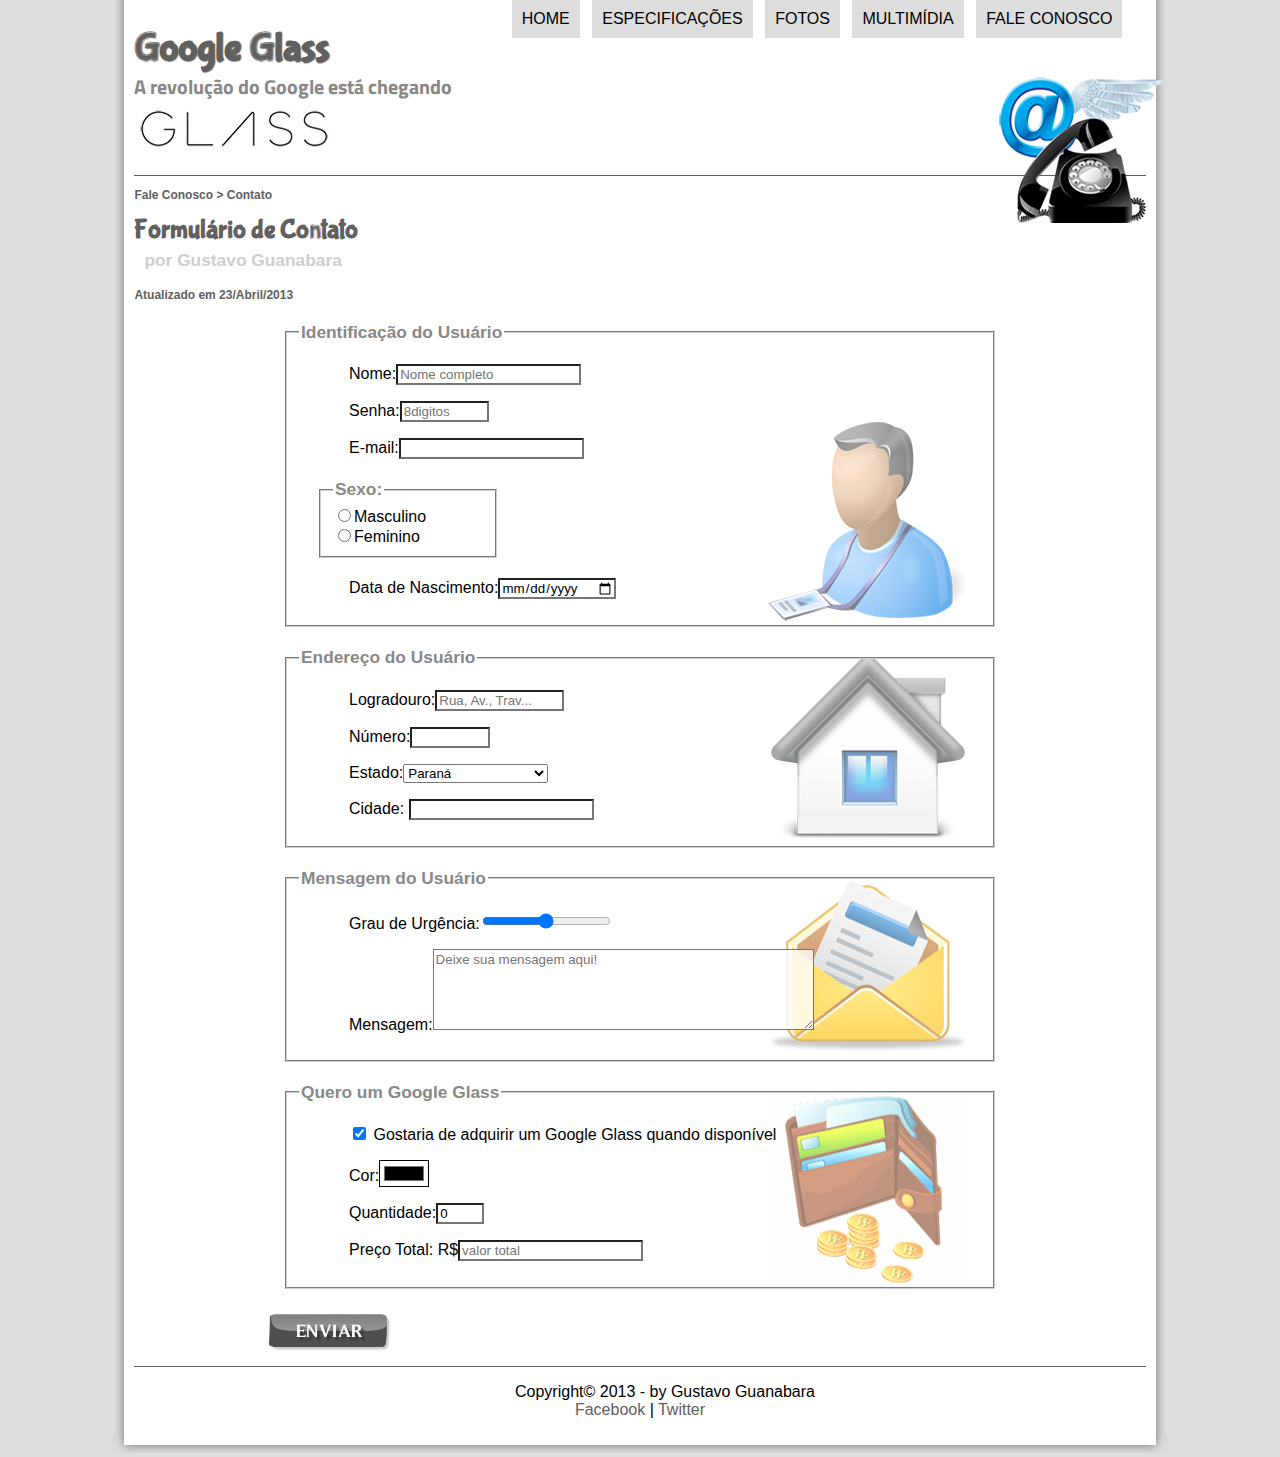
<file: fale-conosco.html>
<!DOCTYPE html>
<html lang="pt-br">

<head>
    <meta charset="UTF-8">
    <title>Fale conosco</title>
    <link rel="stylesheet" type="text/css" href="./_css/estilo.css">
    <link rel="stylesheet" type="text/css" href="./_css/form.css">
</head>
<script language="javascript" src="./_javascript/funcoes.js">
</script>
<script>
    function calc_total() {
        var qtd = parseInt(document.getElementById('cQtd').value);
        var tot = qtd * 1500;
        document.getElementById('cTot').value = tot;
    }
</script>

<body>
    <div id="interface">
        <header id="cabecalho">
            <hgroup>
                <h1> Google Glass</h1>
                <h2> A revolução do Google está chegando</h2>
            </hgroup>
            <img id="icone" src="./_imagens/contato.png">
            <nav id="menu">
                <h1>Menu Principal</h1>
                <ul>
                    <li onmouseover="mudaFoto('_imagens/Home.png')" onmouseout="mudaFoto('_imagens/glass-oculos-preto-peq.png')"><a href="index.html"> Home</a></li>
                    <li onmouseover="mudaFoto('_imagens/especificacoes.png')" onmouseout="mudaFoto('_imagens/glass-oculos-preto-peq.png')"><a href="specs.html"> Especificações</a> </li>
                    <li onmouseover="mudaFoto('_imagens/fotos.png')" onmouseout="mudaFoto('_imagens/glass-oculos-preto-peq.png')"><a href="fotos.html">Fotos</a></li>
                    <li onmouseover="mudaFoto('_imagens/multimidia.png')" onmouseout="mudaFoto('_imagens/glass-oculos-preto-peq.png')"><a href="multimidia.html">Multimídia</a> </li>
                    <li onmouseover="mudaFoto('_imagens/contato.png')"><a href="fale-conosco.html">Fale conosco</a></li>
                </ul>
            </nav>
        </header>
        <section id="corpo-full">
            <article id="noticia-principal">
                <header id="cabecalho-artigo">
                    <hgroup>
                        <h3>Fale Conosco > Contato</h3>
                        <h1>Formulário de Contato</h1>
                        <h2>por Gustavo Guanabara</h2>
                        <h3 class="direita">Atualizado em 23/Abril/2013</h3>
                    </hgroup>
                </header>
            </article>
        </section>
        <form method="POST" id="fContato" action="mailto:edersonrenan2003@hotmail.com" oninput="calc_total();">
            <fieldset id="usuario">
                <legend> Identificação do Usuário </legend>
                <p><label for="cNome">Nome:</label><input type="text" name="tNome" id="cNome" size="20" maxlength="30" placeholder="Nome completo"></p>
                <p><label for="cSenha">Senha:</label><input type="password" name="tSenha" id="cSenha" size="8" maxlength="8" placeholder="8digitos"></p>
                <p><label for="cMail">E-mail:</label><input type="email" name="tMail" id="cMail" size="20" maxlength="40"></p>
                <fieldset id="sexo">
                    <legend>Sexo:</legend>
                    <input type="radio" name="tSexo" id="cMasc"><label for="cMasc">Masculino</label><br>
                    <input type="radio" name="tSexo" id="cFem"><label for="cFem">Feminino</label>
                </fieldset>
                <p><label for="cNasc">Data de Nascimento:</label><input type="date" name="tNasc" id="cNasc"></p>
            </fieldset>

            <fieldset id="endereco">
                <legend>Endereço do Usuário</legend>
                <p><label for="cRua"> Logradouro:</label><input type="text" name="tRua" id="cRua" size="13" maxlength="80" placeholder="Rua, Av., Trav..."></p>
                <p><label for="cNum"> Número:</label><input type="number" name="tNum" id="cNum" min="0" max="99999"></p>

                <p><label for="cEst">Estado:</label><select name="tEst" id="cEst">
                        <option value="AC">Acre</option>
                        <option value="AL">Alagoas</option>
                        <option value="AP">Amapá</option>
                        <option value="AM">Amazonas</option>
                        <option value="BA">Bahia</option>
                        <option value="CE">Ceará</option>
                        <option value="DF">Distrito Federal</option>
                        <option value="ES">Espírito Santo</option>
                        <option value="GO">Goiás</option>
                        <option value="MA">Maranhão</option>
                        <option value="MT">Mato Grosso</option>
                        <option value="MS">Mato Grosso do Sul</option>
                        <option value="MG">Minas Gerais</option>
                        <option value="PA">Pará</option>
                        <option value="PB">Paraíba</option>
                        <option value="PR" selected>Paraná</option>
                        <option value="PE">Pernambuco</option>
                        <option value="PI">Piauí</option>
                        <option value="RJ">Rio de Janeiro</option>
                        <option value="RN">Rio Grande do Norte</option>
                        <option value="RS">Rio Grande do Sul</option>
                        <option value="RO">Rondônia</option>
                        <option value="RR">Roraima</option>
                        <option value="SC">Santa Catarina</option>
                        <option value="SP">São Paulo</option>
                        <option value="SE">Sergipe</option>
                        <option value="TO">Tocantins</option>
                </select>
                </p>

                <p><label for="cCid">Cidade:</label> <input type="text" name="tCid" id="cCid"></p>
            </fieldset>

            <fieldset id="mensagem">
                <legend>Mensagem do Usuário</legend>
                <p><label for="">Grau de Urgência:</label><input type="range" name="tUrg" id="cUrg" min="0" max="10"></p>
                <p><label for="cMsg">Mensagem:</label><textarea name="tMsg" id="cMsg" cols="45" rows="5" placeholder="Deixe sua mensagem aqui!"></textarea></p>
            </fieldset>

            <fieldset id="pedido">
                <legend> Quero um Google Glass</legend>
                <p><input type="checkbox" name="tPed" id="cPed" checked> <label for="cPed">Gostaria de adquirir um Google Glass quando disponível </label></p>
                <p><label for="cCor">Cor:</label><input type="color" name="tCor" id="cCor"></p>
                <p><label for="cQtd">Quantidade:</label><input type="number" name="tQtd" id="cQtd" min="0" max="5" value="0"></p>
                <p><label for="cTot">Preço Total: R$</label><input type="text" name="tTot" id="cTot" readonly placeholder="valor total"></p>
            </fieldset>
            <input type="image" name="tEnviar" id="cEnviar" src="./_imagens/botao-enviar.png">
        </form>
        <footer id="rodape">
            <p>
                Copyright&copy; 2013 - by Gustavo Guanabara <br>
                <a href="https://facebook.com/cursosemvideo" target="blank">Facebook</a> |
                <a href="https://twitter.com/cursosemvideo" target="blank">Twitter</a>
            </p>
        </footer>
    </div>
</body>

</html>
</file>
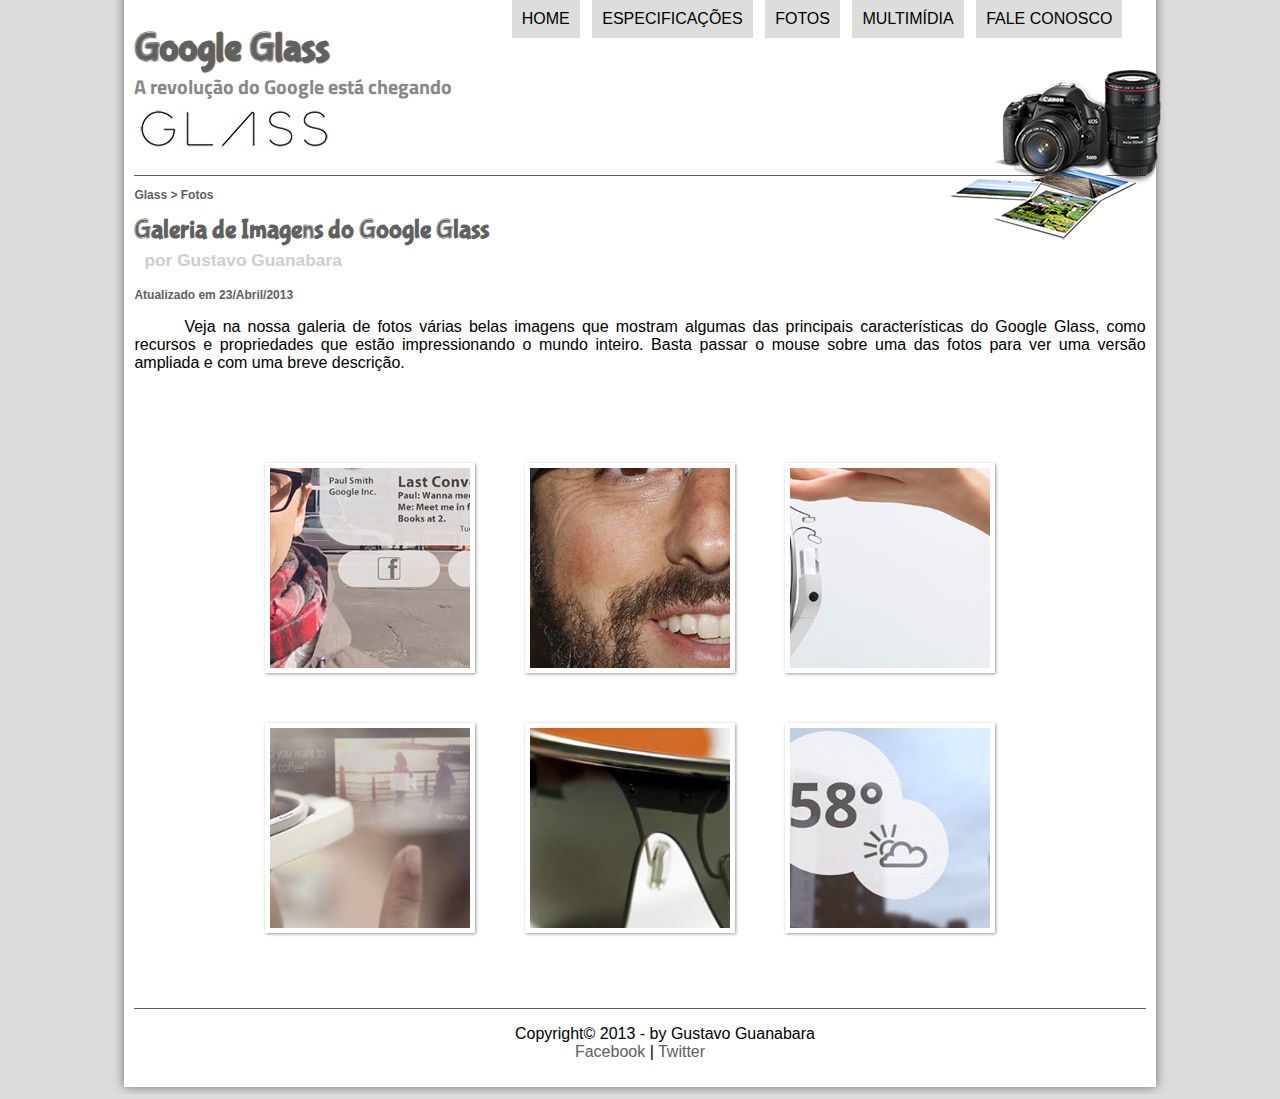
<file: fotos.html>
<!DOCTYPE html>
<html lang="pt-br">

<head>
    <meta charset="UTF-8">
    <title>Fotos</title>
    <link rel="stylesheet" type="text/css" href="./_css/estilo.css">
    <link rel="stylesheet" type="text/css" href="./_css/fotos.css">
</head>
<script language="javascript" src="./_javascript/funcoes.js">
</script>

<body>
    <div id="interface">
        <header id="cabecalho">
            <hgroup>
                <h1> Google Glass</h1>
                <h2> A revolução do Google está chegando</h2>
            </hgroup>
            <img id="icone" src="_imagens/fotos.png">
            <nav id="menu">
                <h1>Menu Principal</h1>
                <ul>
                    <li onmouseover="mudaFoto('_imagens/Home.png')" onmouseout="mudaFoto('_imagens/fotos.png')"><a href="index.html"> Home</a></li>
                    <li onmouseover="mudaFoto('_imagens/especificacoes.png')" onmouseout="mudaFoto('_imagens/fotos.png')"><a href="specs.html"> Especificações</a> </li>
                    <li onmouseover="mudaFoto('_imagens/fotos.png')" onmouseout="mudaFoto('_imagens/fotos.png')"><a href="fotos.html">Fotos</a></li>
                    <li onmouseover="mudaFoto('_imagens/multimidia.png')" onmouseout="mudaFoto('_imagens/fotos.png')"><a href="multimidia.html">Multimídia</a> </li>
                    <li onmouseover="mudaFoto('_imagens/contato.png')" onmouseout="mudaFoto('_imagens/fotos.png')"><a href="fale-conosco.html">Fale conosco</a></li>
                </ul>
            </nav>
        </header>
        <section id="corpo-full">
            <article id="noticia-principal">
                <header id="cabecalho-artigo">
                    <hgroup>
                        <h3>Glass > Fotos</h3>
                        <h1>Galeria de Imagens do Google Glass</h1>
                        <h2>por Gustavo Guanabara</h2>
                        <h3 class="direita">Atualizado em 23/Abril/2013</h3>
                    </hgroup>
                </header>
                <p> Veja na nossa galeria de fotos várias belas imagens que mostram algumas das principais características do Google Glass, como recursos e propriedades que estão impressionando o mundo inteiro. Basta passar o mouse sobre uma das fotos para
                    ver uma versão ampliada e com uma breve descrição.
                </p>
                <ul id="album-fotos">
                    <li id="foto01"><span> Agenda e lembretes</span></li>
                    <li id="foto02"><span> Sergey Brin usando o Glass</span> </li>
                    <li id="foto03"><span> Leve e compacto</span></li>
                    <li id="foto04"><span> Sensação de uma tela de 50" </span></li>
                    <li id="foto05"><span> Vários tipos de lente </span></li>
                    <li id="foto06"><span> Informações importantes</span></li>
                </ul>
            </article>
        </section>
        <footer id="rodape">
            <p>
                Copyright&copy; 2013 - by Gustavo Guanabara <br>
                <a href="https://facebook.com/cursosemvideo" target="blank">Facebook</a> |
                <a href="https://twitter.com/cursosemvideo" target="blank">Twitter</a>
            </p>
        </footer>
    </div>
</body>

</html>
</file>
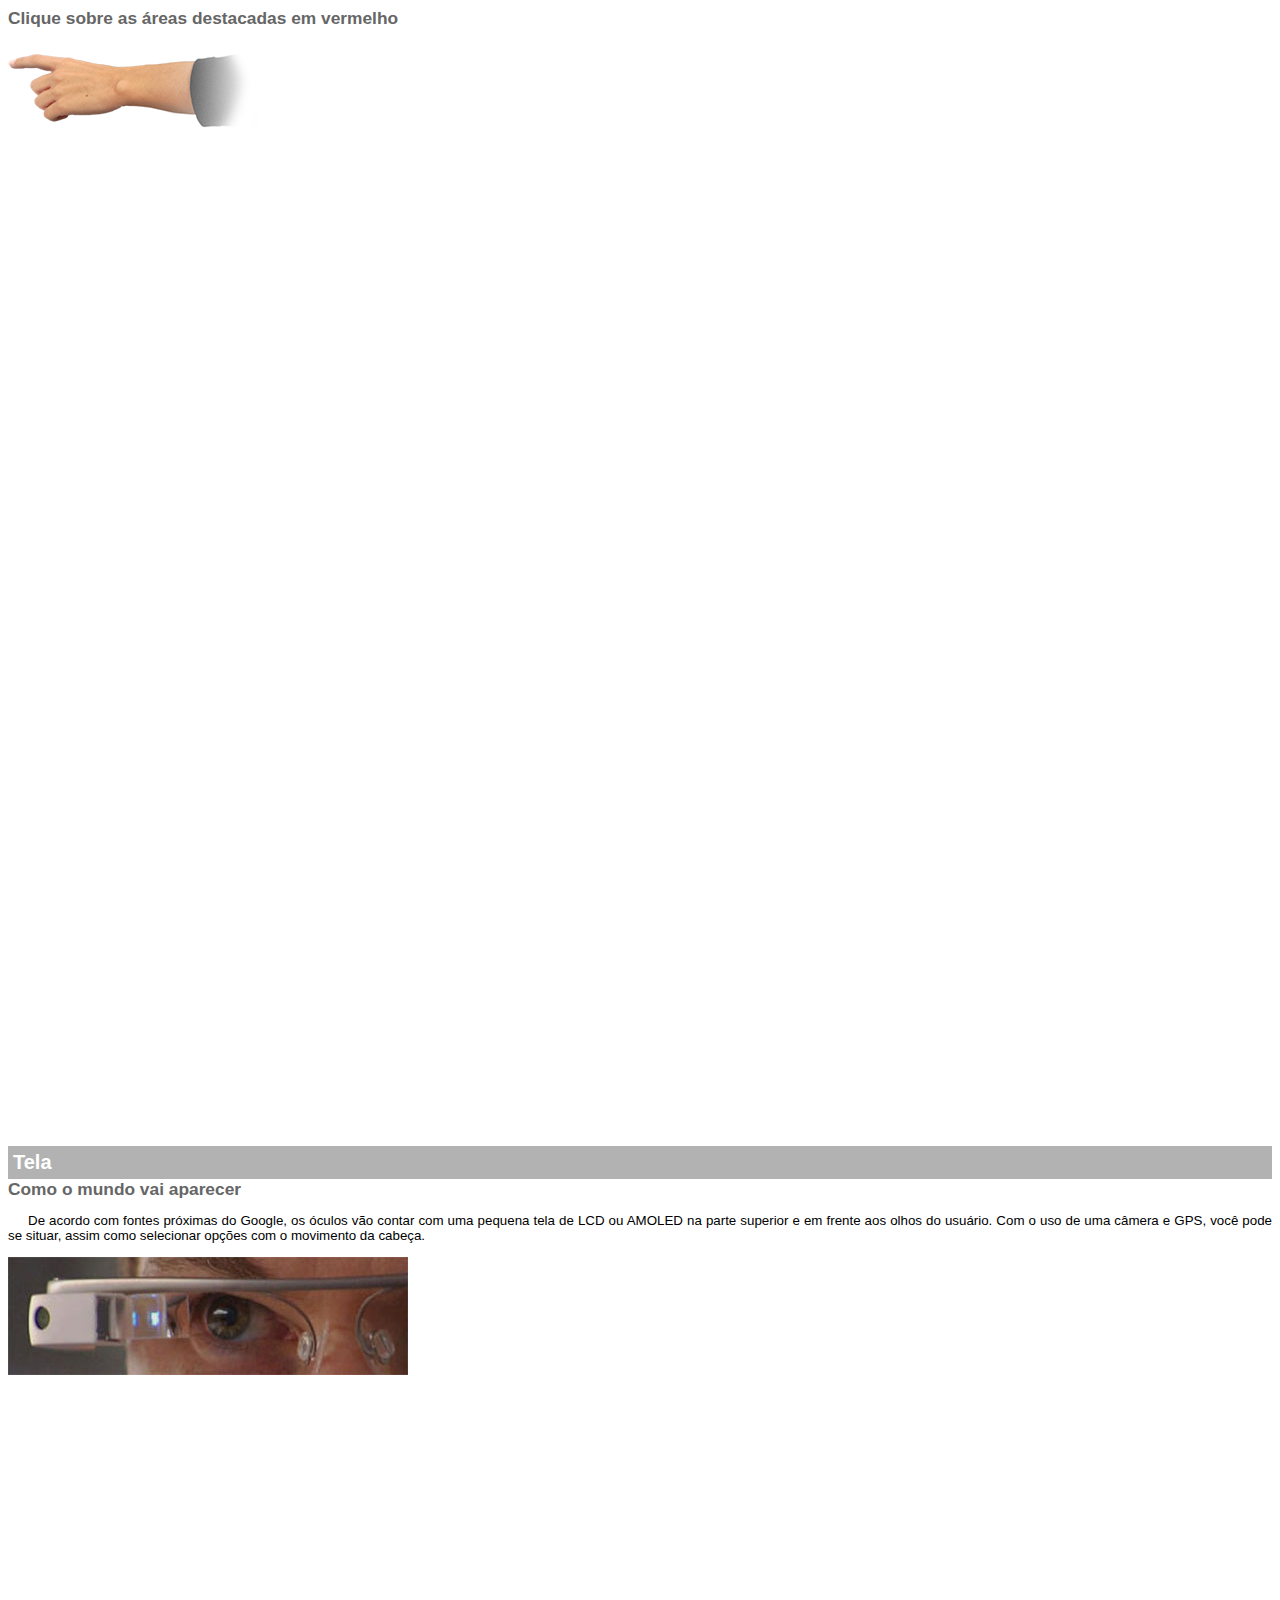
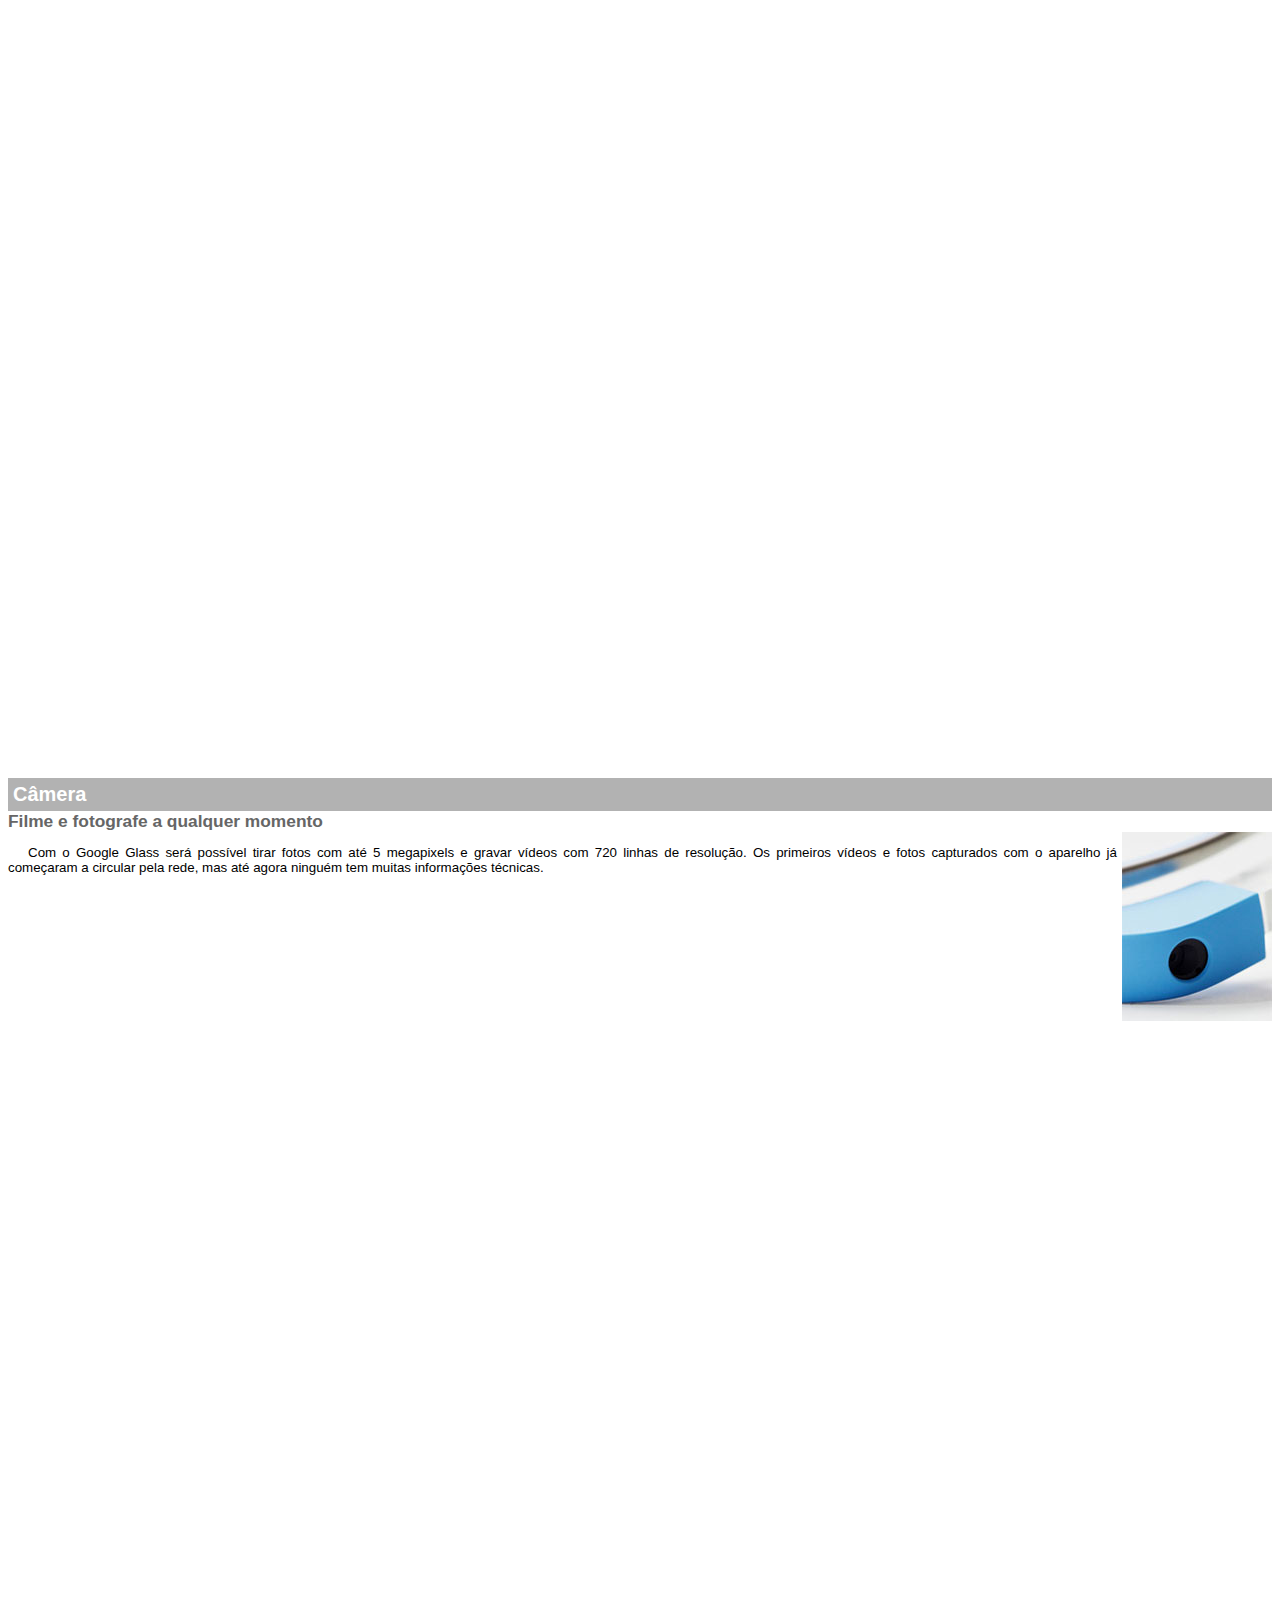
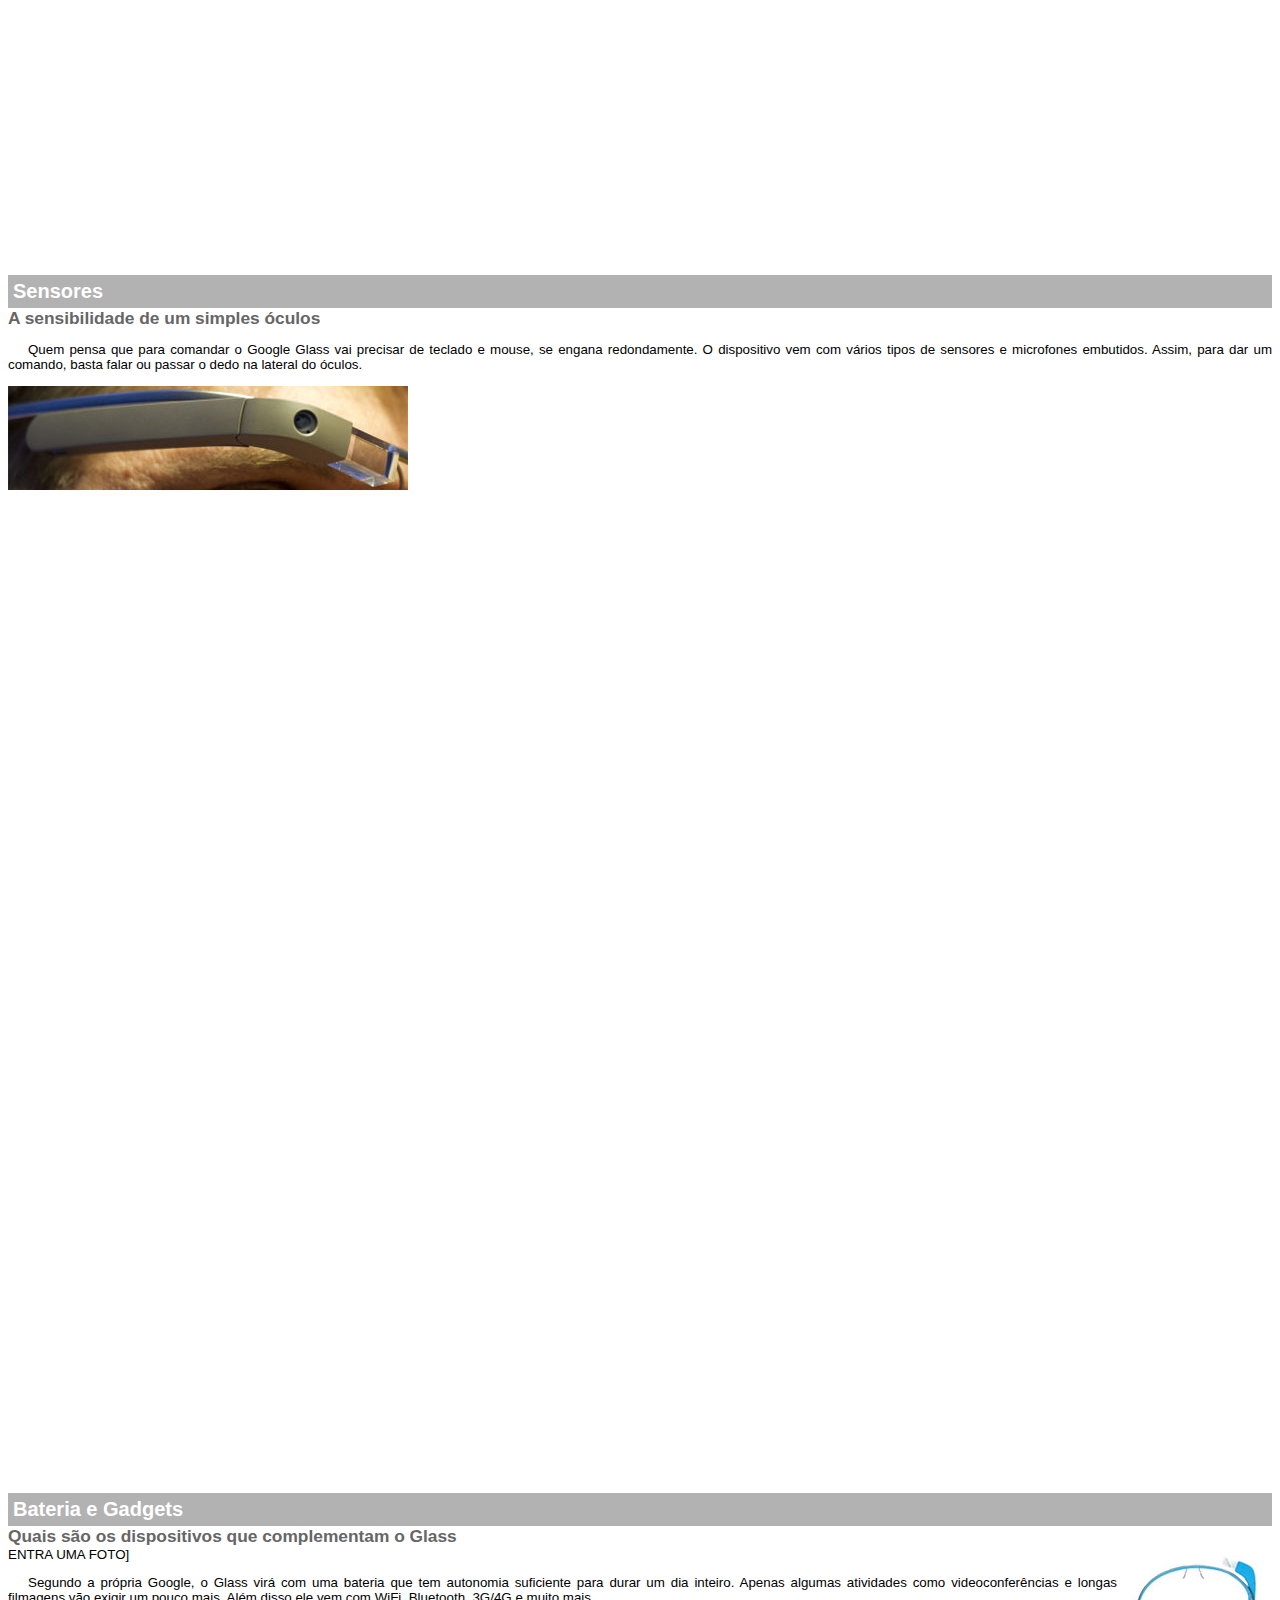
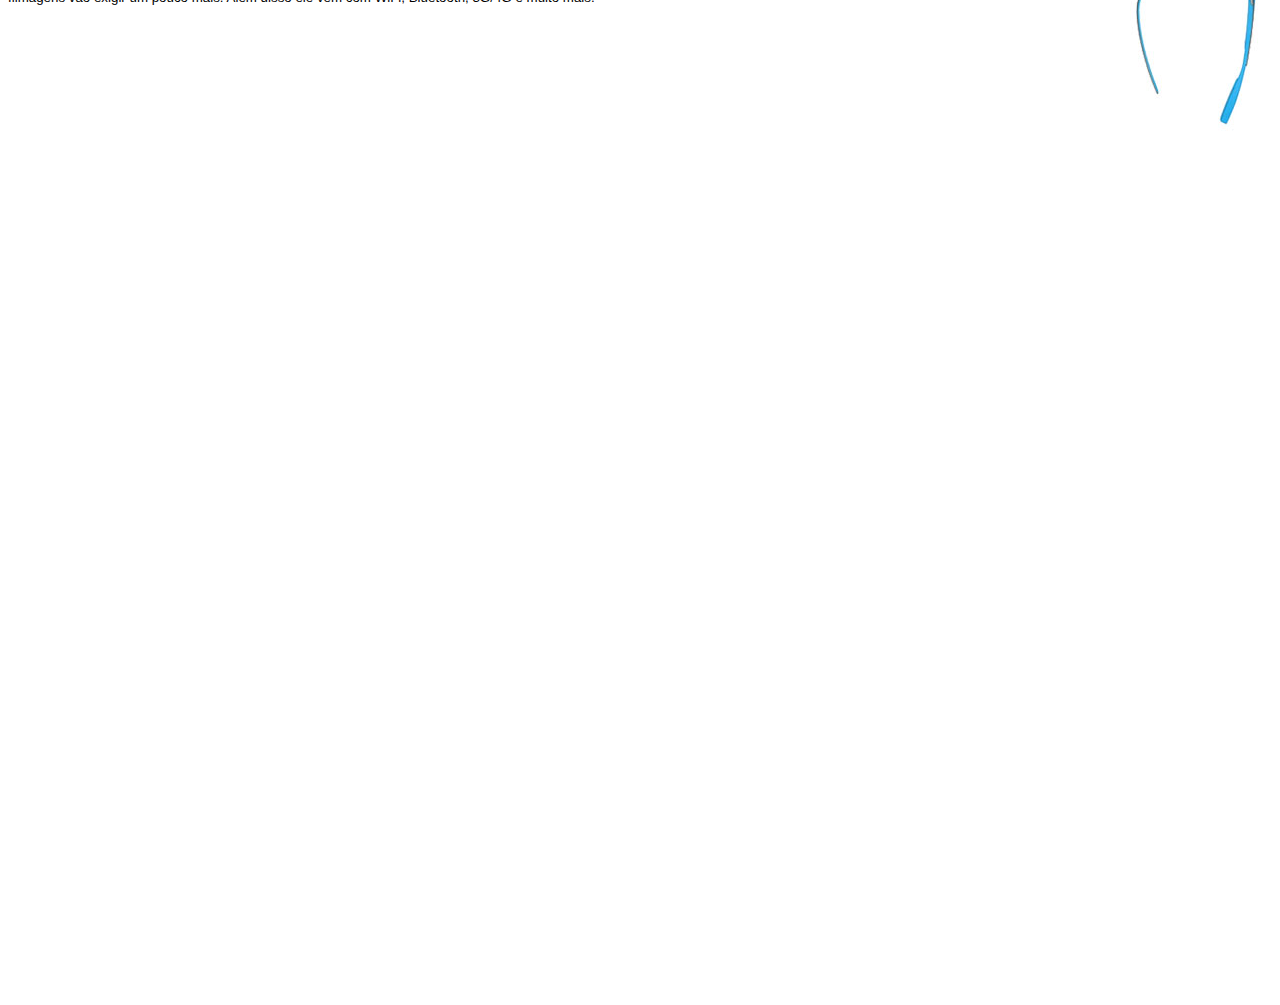
<file: google-glass.html>
<!DOCTYPE html>
<html>

<head>
    <style>
        body {
            font-family: 'Arial';
            font-size: 10pt;
            overflow: hidden;
        }
        
        p {
            text-align: justify;
            text-indent: 20px;
        }
        
        article {
            margin-bottom: 1000px;
        }
        
        article h1 {
            font-size: 15pt;
            color: #ffffff;
            background-color: rgba(0, 0, 0, .3);
            padding: 5px;
            margin: 0px;
        }
        
        article h2 {
            font-size: 13pt;
            color: #666666;
            margin: 0px;
        }
        
        img.img-dir {
            display: block;
            float: right;
            margin-left: 5px;
        }
    </style>
</head>

<body>
    <article id="topo">
        <header>
            <h2> Clique sobre as áreas destacadas em vermelho </h2>
        </header>
        <img src="./_imagens/mao.png" alt="Mão apontando para a esquerda">
    </article>

    <article id="tela">
        <header>
            <h1>Tela</h1>
            <h2>Como o mundo vai aparecer</h2>
        </header>
        <p>
            De acordo com fontes próximas do Google, os óculos vão contar com uma pequena tela de LCD ou AMOLED na parte superior e em frente aos olhos do usuário. Com o uso de uma câmera e GPS, você pode se situar, assim como selecionar opções com o movimento da
            cabeça.
        </p>
        <img src="./_imagens/det-tela.jpg" alt="Tela do Google Glass">
    </article>

    <article id="camera">
        <header>
            <h1> Câmera</h1>
            <h2> Filme e fotografe a qualquer momento </h2>
        </header>
        <img src="./_imagens/det-camera.jpg" alt="Camera do Google Glass" class="img-dir">
        <p>
            Com o Google Glass será possível tirar fotos com até 5 megapixels e gravar vídeos com 720 linhas de resolução. Os primeiros vídeos e fotos capturados com o aparelho já começaram a circular pela rede, mas até agora ninguém tem muitas informações técnicas.
        </p>
    </article>

    <article id="sensores">
        <header>
            <h1> Sensores </h1>
            <h2> A sensibilidade de um simples óculos</h2>
        </header>
        <p>
            Quem pensa que para comandar o Google Glass vai precisar de teclado e mouse, se engana redondamente. O dispositivo vem com vários tipos de sensores e microfones embutidos. Assim, para dar um comando, basta falar ou passar o dedo na lateral do óculos.
        </p>
        <img src="./_imagens/det-touch.jpg" alt="Sensores do Google Glass">
    </article>

    <article id="gadgets">
        <header>
            <h1>Bateria e Gadgets </h1>
            <h2> Quais são os dispositivos que complementam o Glass</h2>
        </header>
        <img src="./_imagens/det-bateria.jpg" alt="Bateria e Gadgets do Google Glass" class="img-dir"> ENTRA UMA FOTO]
        <p>
            Segundo a própria Google, o Glass virá com uma bateria que tem autonomia suficiente para durar um dia inteiro. Apenas algumas atividades como videoconferências e longas filmagens vão exigir um pouco mais. Além disso ele vem com WiFi, Bluetooth, 3G/4G
            e muito mais.
        </p>
    </article>
</body>

</html>
</file>
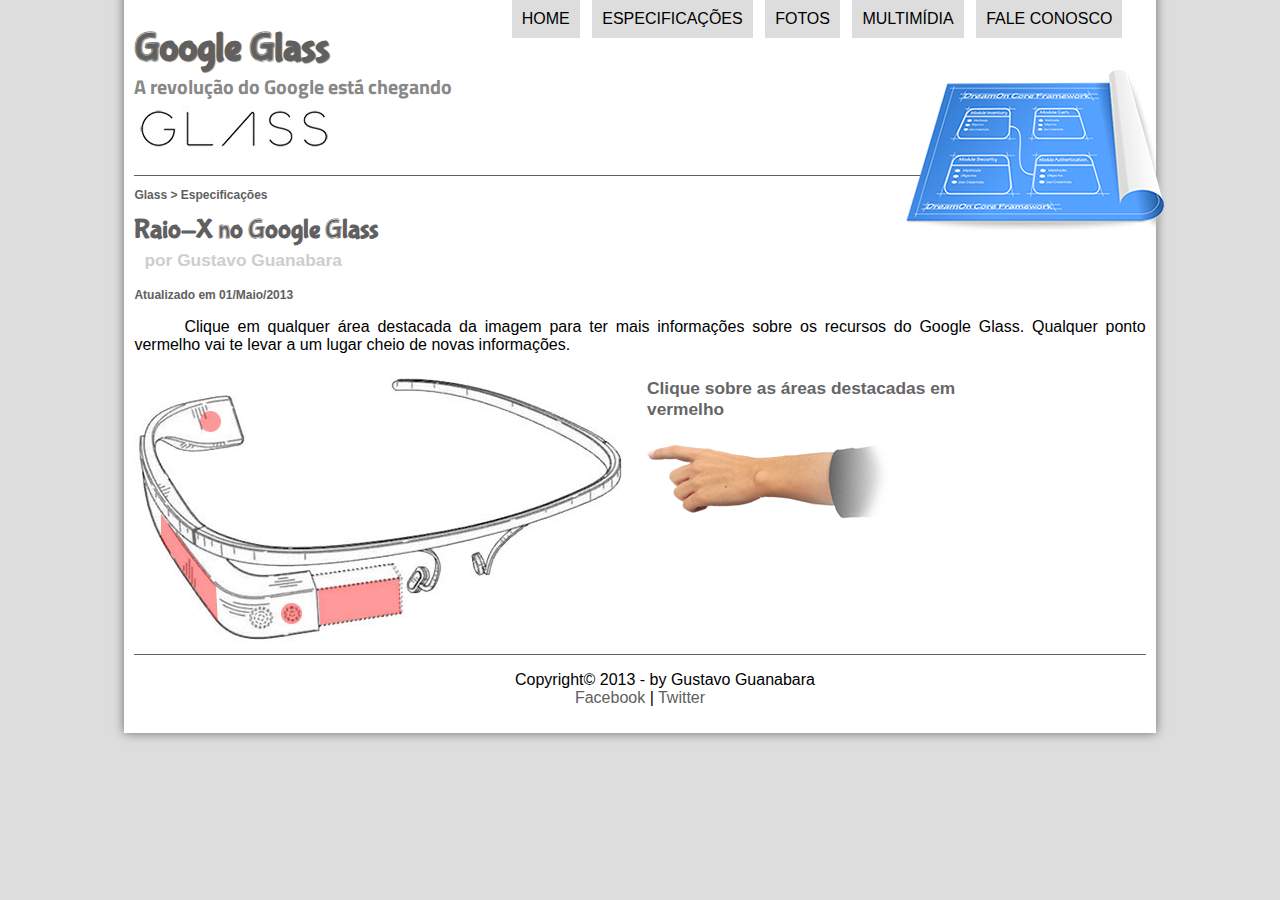
<file: specs.html>
<!DOCTYPE html>
<html lang="pt-br">

<head>
    <meta charset="UTF-8">
    <title>Especificações</title>
    <link rel="stylesheet" type="text/css" href="./_css/estilo.css">
    <link rel="stylesheet" type="text/css" href="./_css/specs.css">
</head>
<script language="javascript" src="./_javascript/funcoes.js">
</script>

<body>
    <div id="interface">
        <header id="cabecalho">
            <hgroup>
                <h1> Google Glass</h1>
                <h2> A revolução do Google está chegando</h2>
            </hgroup>
            <img id="icone" src="./_imagens/especificacoes.png">
            <nav id="menu">
                <h1>Menu Principal</h1>
                <ul>
                    <li onmouseover="mudaFoto('_imagens/Home.png')" onmouseout="mudaFoto('./_imagens/especificacoes.png')"><a href="index.html"> Home</a></li>
                    <li onmouseover="mudaFoto('_imagens/especificacoes.png')" onmouseout="mudaFoto('./_imagens/especificacoes.png')"><a href="specs.html"> Especificações</a>
                    </li>
                    <li onmouseover="mudaFoto('_imagens/fotos.png')" onmouseout="mudaFoto('./_imagens/especificacoes.png')"><a href="fotos.html">Fotos</a></li>
                    <li onmouseover="mudaFoto('_imagens/multimidia.png')" onmouseout="mudaFoto('./_imagens/especificacoes.png')"><a href="multimidia.html">Multimídia</a>
                    </li>
                    <li onmouseover="mudaFoto('_imagens/contato.png')" onmouseout="mudaFoto('./_imagens/especificacoes.png')"><a href="fale-conosco.html">Fale
                            conosco</a></li>
                </ul>
            </nav>
        </header>
        <section id="corpo-full">
            <!--section id="corpo-full"-->
            <article id="noticia-principal">
                <header id="cabecalho-artigo">
                    <hgroup>
                        <h3>Glass > Especificações</h3>
                        <h1>Raio-X no Google Glass</h1>
                        <h2>por Gustavo Guanabara</h2>
                        <h3 class="direita">Atualizado em 01/Maio/2013</h3>
                    </hgroup>
                </header>
                <p>
                    Clique em qualquer área destacada da imagem para ter mais informações sobre os recursos do Google Glass. Qualquer ponto vermelho vai te levar a um lugar cheio de novas informações.
                </p>
                <section id="conteudo">
                    <img src="./_imagens/glass-esquema-marcado.jpg" alt="" usemap="#meumapa">
                    <map name="meumapa">
                            <area shape="rect" coords="179,202,270,260" href="google-glass.html#tela" target="janela">
                            <area shape="circle" coords="158,243,12" href="google-glass.html#camera" target="janela">
                            <area shape="circle" coords="77,52,12" href="google-glass.html#gadgets" target="janela">
                            <area shape="poly" coords="28,143,83,216,84,249,27,169" href="google-glass.html#sensores" target="janela" >
                        </map>
                    <iframe src="google-glass.html" name="janela" id="frame-spec"></iframe>
                </section>
            </article>
        </section>

        <footer id="rodape">
            <p>
                Copyright&copy; 2013 - by Gustavo Guanabara <br>
                <a href="https://facebook.com/cursosemvideo" target="blank">Facebook</a> |
                <a href="https://twitter.com/cursosemvideo" target="blank">Twitter</a>
            </p>
        </footer>
    </div>
</body>

</html>
</file>
<file: _css/estilo.css>
@charset "UTF-8";
@import url('https://fonts.googleapis.com/css?family=Titillium+Web&display=swap');
@font-face {
    font-family: 'FonteLogo';
    src: url("../_fonts/bubblegum-sans-regular.otf");
}

body {
    background-color: #dddddd;
    font-family: Arial, sans-serif;
    color: rgba(0, 0, 0, 1)
}

p {
    text-align: justify;
    text-indent: 50px;
}

a {
    color: #606060;
    text-decoration: none;
}

a:hover {
    text-decoration: underline;
}

header#cabecalho img#icone {
    position: absolute;
    right: 9%;
    top: 70px;
}

header#cabecalho {
    border-bottom: 1px #606060 solid;
    height: 150px;
    background: url("../_imagens/glass-logo-peq.jpg") no-repeat 0px 80px;
}

header#cabecalho h1 {
    font-family: 'FonteLogo';
    font-size: 30pt;
    color: #606060;
    text-shadow: 1px 1px 1px rgba(0, 0, 0, .6);
    margin-bottom: 0px;
}

header#cabecalho h2 {
    font-family: 'Titillium Web', sans-serif;
    color: #888888;
    font-size: 15pt;
    margin-top: 0px;
}


/* formatação de imagens com legenda */

figure.foto-legenda {
    position: relative;
    border: 8px solid white;
    box-shadow: 1px 1px 4px black;
}

figure.foto-legenda img {
    width: 100%;
    height: 100%;
}

figure.foto-legenda figcaption {
    opacity: 0;
    position: absolute;
    top: 0px;
    background-color: rgba(0, 0, 0, 0.4);
    color: white;
    width: 100%;
    height: 100%;
    padding: 10px;
    box-sizing: border-box;
    transition: opacity 1s;
}

figure.foto-legenda:hover figcaption {
    opacity: 1;
}


/*formatação do menu*/

nav#menu {
    display: block;
}

nav#menu ul {
    list-style: none;
    text-transform: uppercase;
    position: absolute;
    top: -20px;
    right: 12%;
}

nav#menu li {
    display: inline-block;
    background-color: #dddddd;
    padding: 10px;
    margin: 4px;
    transition: background-color 1s;
}

nav#menu li:hover {
    background-color: #606060;
}

nav#menu h1 {
    display: none;
}

nav#menu a {
    color: black;
    text-decoration: none;
    transition: color 0.5s;
}

nav#menu a:hover {
    color: white;
}

section#corpo {
    display: block;
    float: left;
    width: 55%;
    border-right: 1px solid #606060;
    padding-right: 35px;
    padding-right: 35px;
}

article#noticia-principal h2 {
    font-size: 13pt;
    color: #606060;
    background-color: #dddddd;
    padding: 5px 0px 5px 10px;
    margin: 10px 0px 10px 0px;
}

header#cabecalho-artigo h1 {
    font-family: 'FonteLogo', sans-serif;
    font-size: 20pt;
    color: #606060;
    margin-bottom: 0px;
    margin-top: 0px;
}

header#cabecalho-artigo h2 {
    font-size: 13pt;
    color: #cecece;
    background-color: #ffffff;
    margin: 0px;
}

header#cabecalho-artigo h3 {
    font-size: 12px;
    color: #606060;
}

table#tabelaspec {
    border: 1px solid #606060;
    border-spacing: 0px;
    margin-left: auto;
    margin-right: auto;
}

table#tabelaspec td {
    border: 1px solid #606060;
    padding: 10px;
}

table#tabelaspec td.ce {
    color: #ffffff;
    background-color: #606060;
    vertical-align: top;
    font-weight: bold;
}

table#tabelaspec td.cd {
    background-color: #cecece;
}

table#tabelaspec caption {
    color: #888888;
    font-size: 13pt;
    font-weight: bolder;
}

table#tabelaspec caption span {
    display: block;
    float: right;
    color: black;
    font-size: 8pt;
    margin-top: 10px;
}

aside#lateral {
    display: block;
    float: right;
    width: 40%;
    background-color: #dddddd;
    padding: 10px;
    margin-top: 10px;
    box-shadow: 2px 2px 2px rgba(0, 0, 0, .5)
}

aside#lateral h1 {
    font-family: 'FonteLogo';
    font-size: 20pt;
    color: #606060;
    margin-top: 5px;
}

aside#lateral h2 {
    background-color: #606060;
    font-size: 13pt;
    color: #ffffff;
    padding: 5px;
}

video#video1 {
    display: block;
    margin: auto;
}

video#video2 {
    display: block;
    margin: auto;
}

footer#rodape {
    border-top: 1px solid #606060;
    clear: both;
}

footer#rodape p {
    text-align: center;
}


/* interface */

div#interface {
    width: 80%;
    background-color: #ffffff;
    margin: -20px auto 0px auto;
    box-shadow: 0px 0px 10px rgba(0, 0, 0, .5);
    padding: 10px 10px 10px 10px;
}
</file>
<file: _css/form.css>
@charset "UTF-8";
form {
    width: 750px;
    margin: auto;
}

input,
textarea {
    font-family: sans-serif;
    font-weight: normal;
    font-size: 13;
    background-color: rgba(255, 255, 255, .8);
}

input:hover,
textarea:hover {
    background-color: #dddddd;
}

legend {
    color: #888888;
    font-weight: bold;
    font-size: 13pt;
    font-family: sans-serif;
}

fieldset {
    border-color: #cecece;
    margin: 20px;
}

fieldset#sexo {
    width: 150px;
}

fieldset#usuario {
    background: url("../_imagens/icone-contato.png") no-repeat 95% 95%;
}

fieldset#endereco {
    background: url("../_imagens/icone-endereco.png") no-repeat 95% 95%;
}

fieldset#mensagem {
    background: url("../_imagens/icone-mensagem.png") no-repeat 95% 95%;
}

fieldset#pedido {
    background: url("../_imagens/icone-pagamento.png") no-repeat 95% 95%;
}
</file>
<file: _css/fotos.css>
@charset "UTF-8";
ul#album-fotos {
    width: 800px;
    margin: 0 auto;
    padding: 50px;
    overflow: hidden;
    list-style-type: none;
}

ul#album-fotos li {
    float: left;
    width: 200px;
    height: 200px;
    margin: 25px;
    border: 5px solid white;
    background-color: white;
    box-shadow: 1px 1px 3px rgba(0, 0, 0, .4);
    -webkit-transition: all .2s ease-in;
}

ul#album-fotos li span {
    opacity: 0;
    color: white;
    box-shadow: 1px 1px 1px black;
    background-color: rgba(0, 0, 0, .3);
    font-size: 12pt;
    line-height: 370px;
    padding: 10px;
}

ul#album-fotos li:hover {
    -webkit-transform: scale(1.5);
}

ul#album-fotos li:hover span {
    opacity: 1;
}

ul#album-fotos li#foto01 {
    background: url('../_imagens/galeria-01.jpg') no-repeat;
    background-position: 50% 50%;
    background-size: 400px 400px;
    background-color: white;
}

ul#album-fotos li#foto01:hover {
    background-position: 0px 0px;
    background-size: 200px 200px;
}

ul#album-fotos li#foto02 {
    background: url('../_imagens/galeria-02.jpg') no-repeat;
    background-position: 50% 50%;
    background-size: 400px 400px;
    background-color: white;
}

ul#album-fotos li#foto02:hover {
    background-position: 0px 0px;
    background-size: 200px 200px;
}

ul#album-fotos li#foto03 {
    background: url('../_imagens/galeria-03.jpg') no-repeat;
    background-position: 50% 50%;
    background-size: 400px 400px;
    background-color: white;
}

ul#album-fotos li#foto03:hover {
    background-position: 0px 0px;
    background-size: 200px 200px;
}

ul#album-fotos li#foto04 {
    background: url('../_imagens/galeria-04.jpg') no-repeat;
    background-position: 50% 50%;
    background-size: 400px 400px;
    background-color: white;
}

ul#album-fotos li#foto04:hover {
    background-position: 0px 0px;
    background-size: 200px 200px;
}

ul#album-fotos li#foto05 {
    background: url('../_imagens/galeria-05.jpg') no-repeat;
    background-position: 50% 50%;
    background-size: 400px 400px;
    background-color: white;
}

ul#album-fotos li#foto05:hover {
    background-position: 0px 0px;
    background-size: 200px 200px;
}

ul#album-fotos li#foto06 {
    background: url('../_imagens/galeria-06.jpg') no-repeat;
    background-position: 50% 50%;
    background-size: 400px 400px;
    background-color: white;
}

ul#album-fotos li#foto06:hover {
    background-position: 0px 0px;
    background-size: 350px 350px;
}
</file>
<file: _css/specs.css>
@charset "UTF-8";
section#conteudo {
    width: 1500px;
    margin: auto;
}

iframe#frame-spec {
    width: 380px;
    height: 280px;
    border: none;
}

iframe#frame-spec::-webkit-scrollbar {
    display: none;
}
</file>
